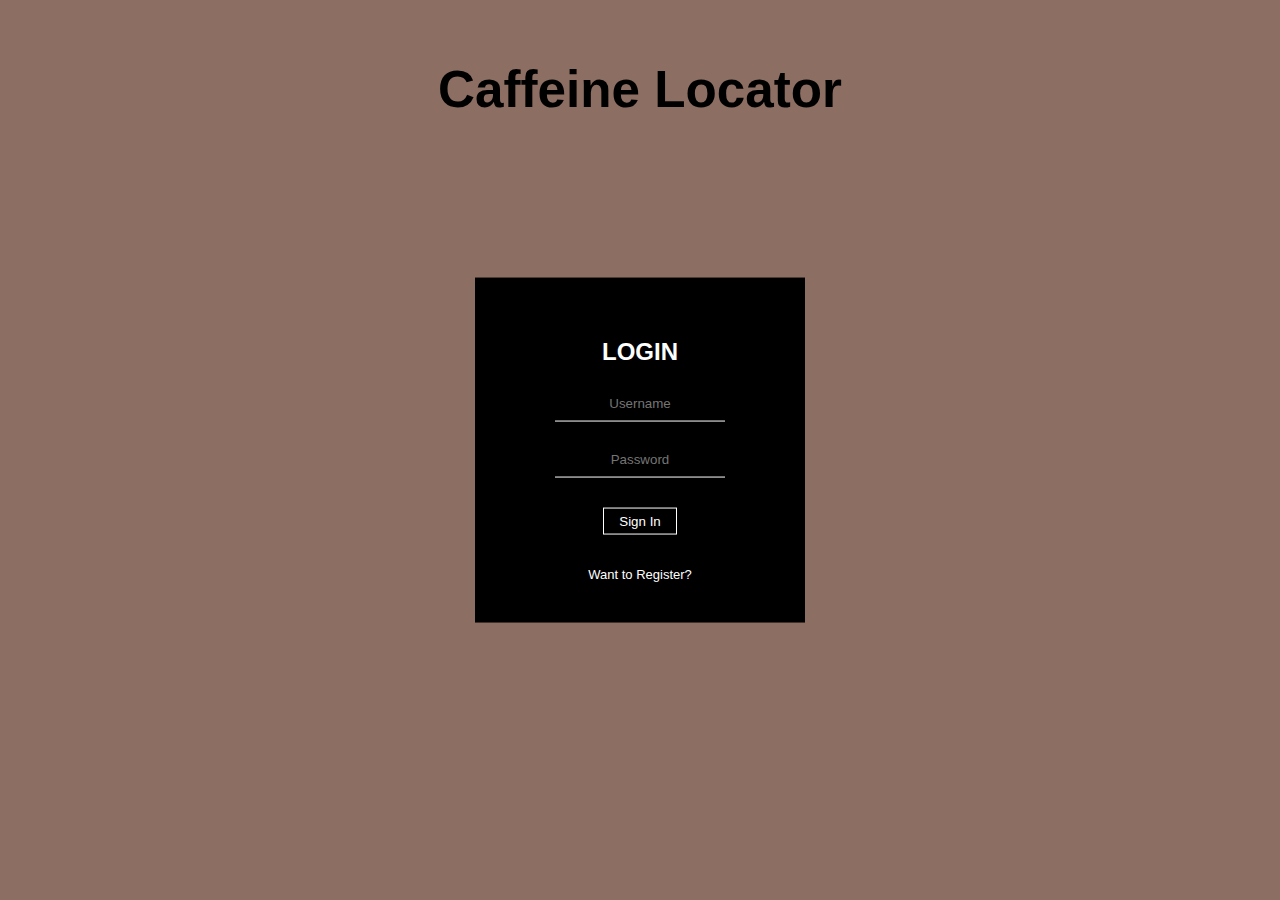
<file: index.html>
<!DOCTYPE html>
<html>
  <head>
    <meta charset="utf-8">
    <title>Caffeine Locator</title>
    <link rel="stylesheet" type="text/css" href="style.css"/>
  </head>
  <body>


  <div id="top"><h1>Caffeine Locator</h1></div>
          <form class="signin" action="login.php" method="post">
            <h2>LOGIN</h2>
            <input type="text" name="username" placeholder="Username"required/>
            <input type="password" name="password" placeholder="Password"required/>
            <input type="submit" name="signin" value="Sign In"/>
            <!-- <a href="#">Forgot your Password?</a><br> -->
            <a href="register_form.php">Want to Register?</a><br>
          </form>



  </body>
</html>
</file>
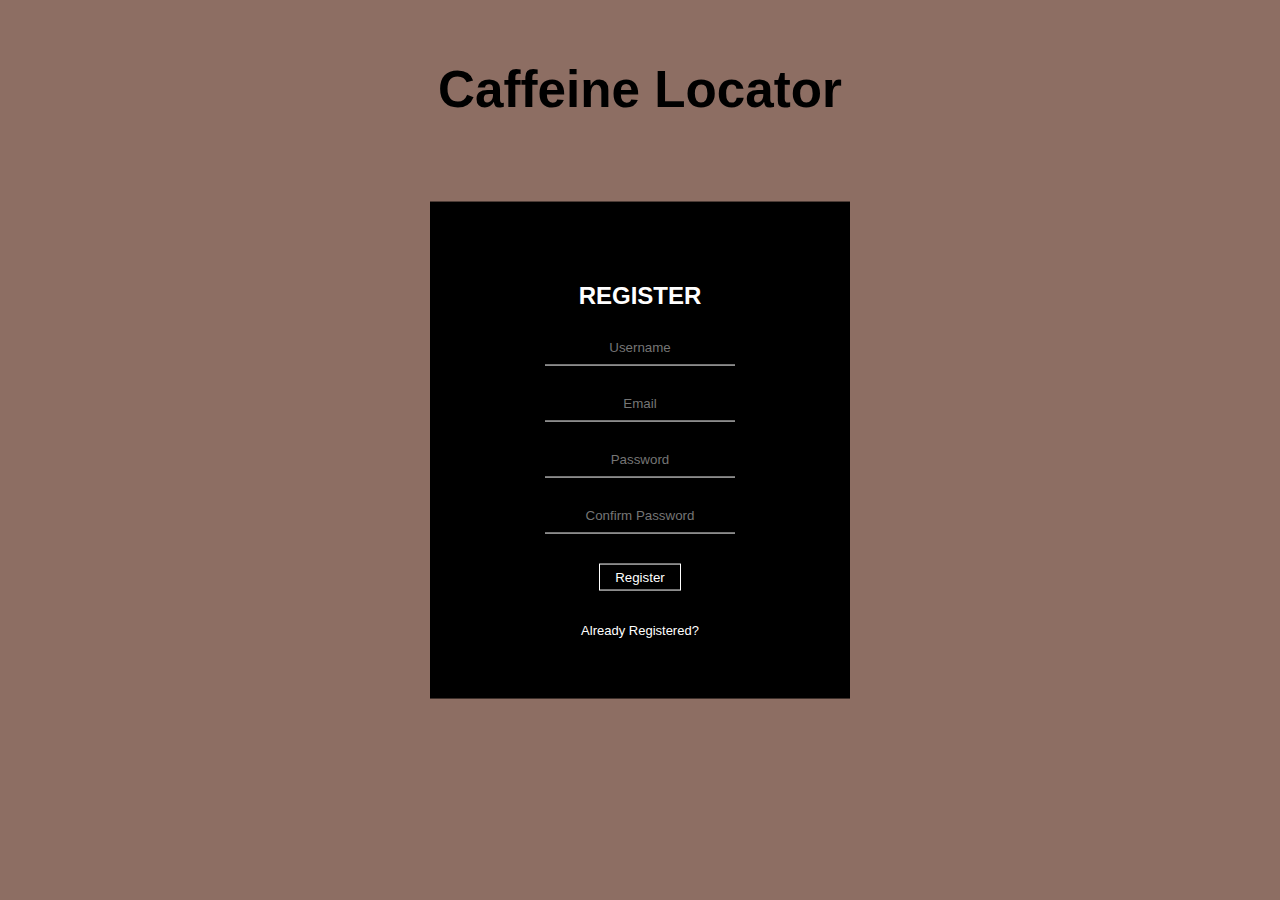
<file: register.html>
<!DOCTYPE html>
<html lang="en">
    <head>
        <meta charset="UTF-8">
        <title>Caffeine Locator</title>
        <link rel="stylesheet" type="text/css" href="registerStyling.css"/>

    </head>
    <body>
      
    <div id="top"><h1>Caffeine Locator</h1></div>
        <form class="register" action="register.php" method="post">
            <h2>REGISTER</h2>
            <input type="text" name="username" placeholder="Username" required/>
            <input type="text" name="email" placeholder="Email" required/>
            <input type="password" name="password" placeholder="Password" required/>
            <input type="password" name="confirm" placeholder="Confirm Password" required/>

            <input type="submit" name="signup" value="Register"/>
            <a href="index.html">Already Registered?</a><br>

        </form>

    </body>
</html>
</file>
<file: style.css>
body{
  margin: 0;
  padding: 0;
  background-color: #8D6E63;
  font-family: sans-serif;
}

#top{
    background: none;

    padding: 30px auto;
    position: absolute;
    top: 10%;
    left: 50%;
    transform: translate(-50%,-50%);
    font-size: 2vw;
    text-align: center;
}

.signin h2{
  color: white;
}

.signin{
  width: 250px;
  padding: 40px;
  position: absolute;
  top: 50%;
  left: 50%;
  transform: translate(-50%,-50%);
  background: black;
  text-align: center;
}

.signin input[ type = "text" ],.signin input[ type = "password"]{
  border: 0;
  background: none;
  display: block;
  margin: 20px auto;
  text-align: center;
  border-bottom: 1px solid white;
  padding: 10px 10px;
  width: 150px;
  outline: none;
  color: white;
}

.signin input[ type = "submit" ]{
  border: 0;
  background: none;
  display: block;
  margin: 30px auto;
  text-align: center;
  border: 1px solid white;
  padding: 5px 15px;

  cursor: pointer;
  color: white;

}

.signin input[ type = "submit" ]:hover{
background: white;
color: black;
}
.signin a{
  text-decoration: none;
  font-size: 13px;
  line-height: 15px;
  color: white;
}
.signin a:hover{
  color: #FF7043;
}
</file>
<file: registerStyling.css>
body{
    margin: 0;
    padding: 0;
    background-color: #8D6E63;
    font-family: sans-serif;
}

#top{
    background: none;

    padding: 30px auto;
    position: absolute;
    top: 10%;
    left: 50%;
    transform: translate(-50%,-50%);
    font-size: 2vw;
    text-align: center;
}


.register h2{
    color: white;
}

.register{
    width: 300px ;
    padding: 60px;
    position: absolute;
    top: 50%;
    left: 50%;
    transform: translate(-50%,-50%);
    background: black;
    text-align: center;
}

.register input[ type = "text" ],.register input[ type = "password"]{
    border: 0;
    background: none;
    display: block;
    margin: 20px auto;
    text-align: center;
    border-bottom: 1px solid white;
    padding: 10px 20px;
    width: 150px;
    outline: none;
    color: white;
}

.register input[ type = "submit" ]{
    border: 0;
    background: none;
    display: block;
    margin: 30px auto;
    text-align: center;
    border: 1px solid white;
    padding: 5px 15px;

    cursor: pointer;
    color: white;

}

.register input[ type = "submit" ]:hover{
    background: white;
    color: black;
}
.register a{
    text-decoration: none;
    font-size: 13px;
    line-height: 15px;
    color: white;
}
.register a:hover{
    color: #FF7043;
}
</file>
